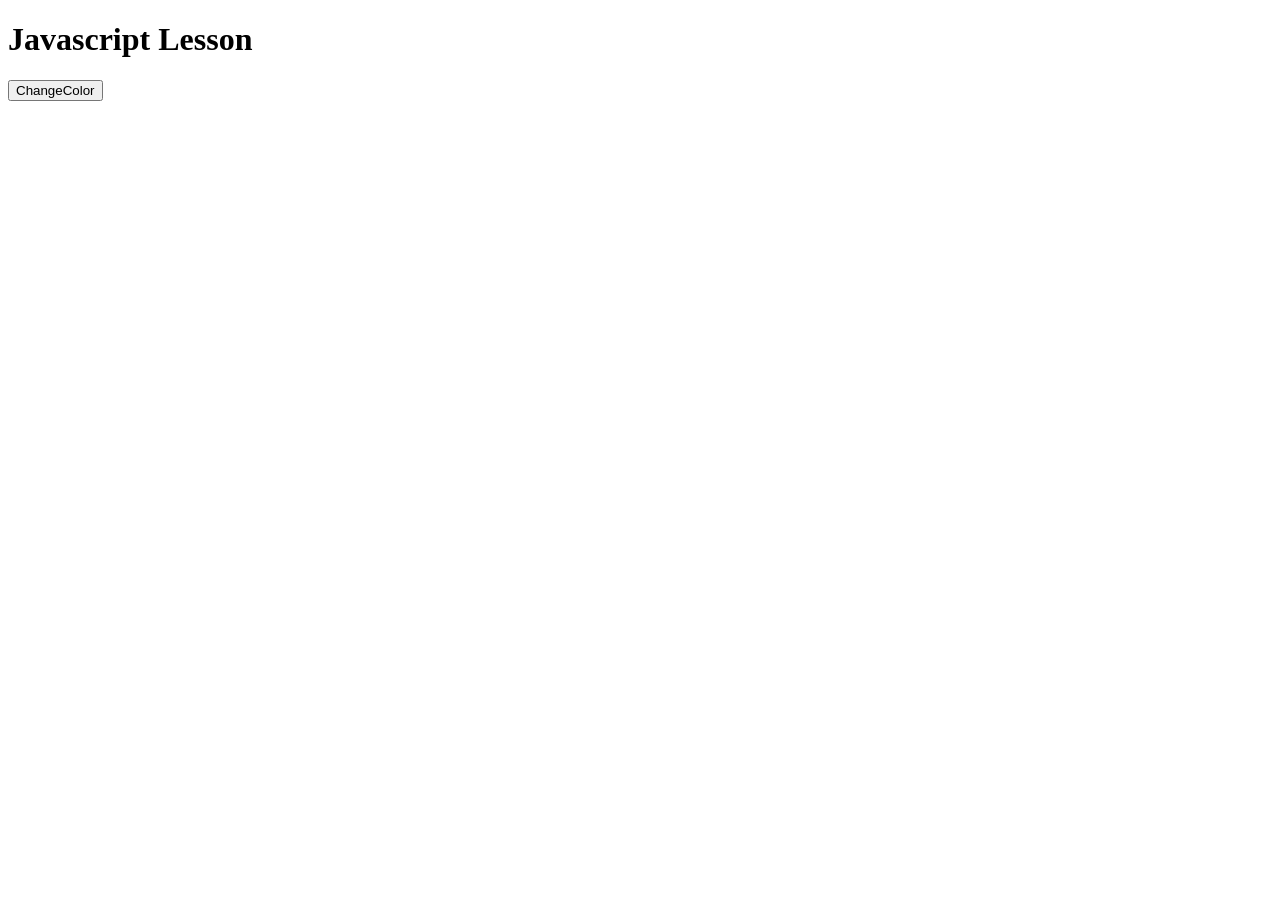
<file: index.html>
<!DOCTYPE html>
<html lang="en">
<head>
    <meta charset="UTF-8">
    <meta name="viewport" content="width=device-width, initial-scale=1.0">
    <title>JS Tutorial</title>
</head>
<body>
    <h1 id="heading">Javascript Lesson</h1>
    <button id="colorBtn">ChangeColor</button>
    








    <script src="./script.js">
        
    </script>
</body>
</html>
</file>
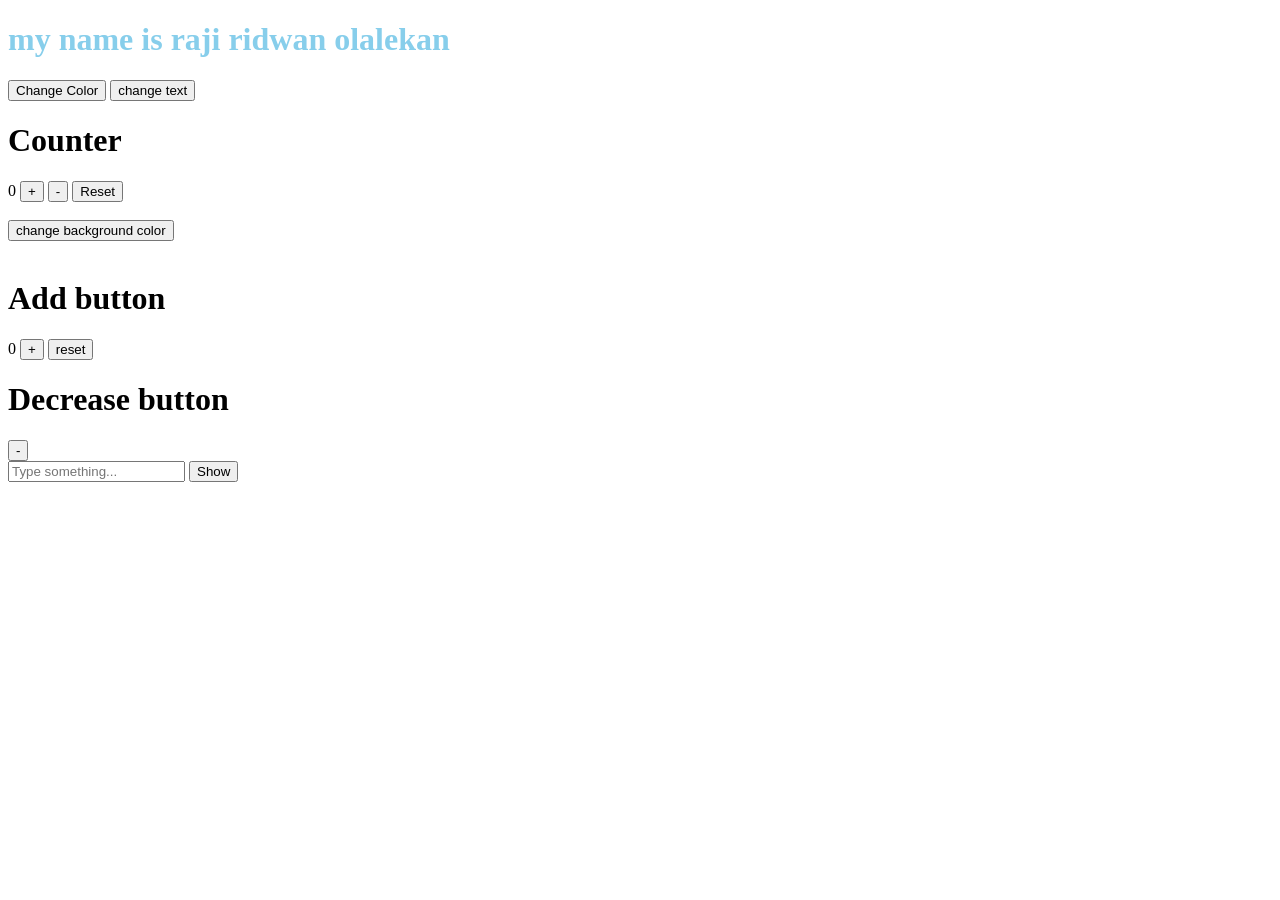
<file: assignment.html>
<!DOCTYPE html>
<html lang="en">

<head>
    <meta charset="UTF-8">
    <meta name="viewport" content="width=device-width, initial-scale=1.0">
    <title>assignment-js</title>
</head>

<body>
    <header>
        <h1 id="headerr">my name is raji ridwan olalekan</h1>
        <button id="btn">Change Color</button>
        <button id="otherBtn">change text</button>
    </header>
    <main>
        <h1>Counter</h1>
        <span id="result">0</span>
        <button id="addBtn">+</button>
        <button id="decreaseBtn">-</button>
        <button id="resetBtn">Reset</button> <br> <br>

        <button id="btn2">change background color</button> <br> <br>
        <h1>Add button</h1>
        <span id="Result">0</span>
        <button id="anotherAddBtn">+</button>
        <button id="reset">reset</button><br>
        <h1 id="decreasebtn">Decrease button</h1>

        <button id="Decreasebtn">-</button><br>



        <input id="input" placeholder="Type something..." />
        <button id="show">Show</button>
        <p id="output"></p>
        <!-- <input type="text" id=" myinput" placeholder="type something"></input>
               <button onclick="showvalue()">show value</button>
               <p id="output"></p> -->
    </main>
    <footer></footer>








    <script src="./assignment.js">

    </script>
</body>

</html>
</file>
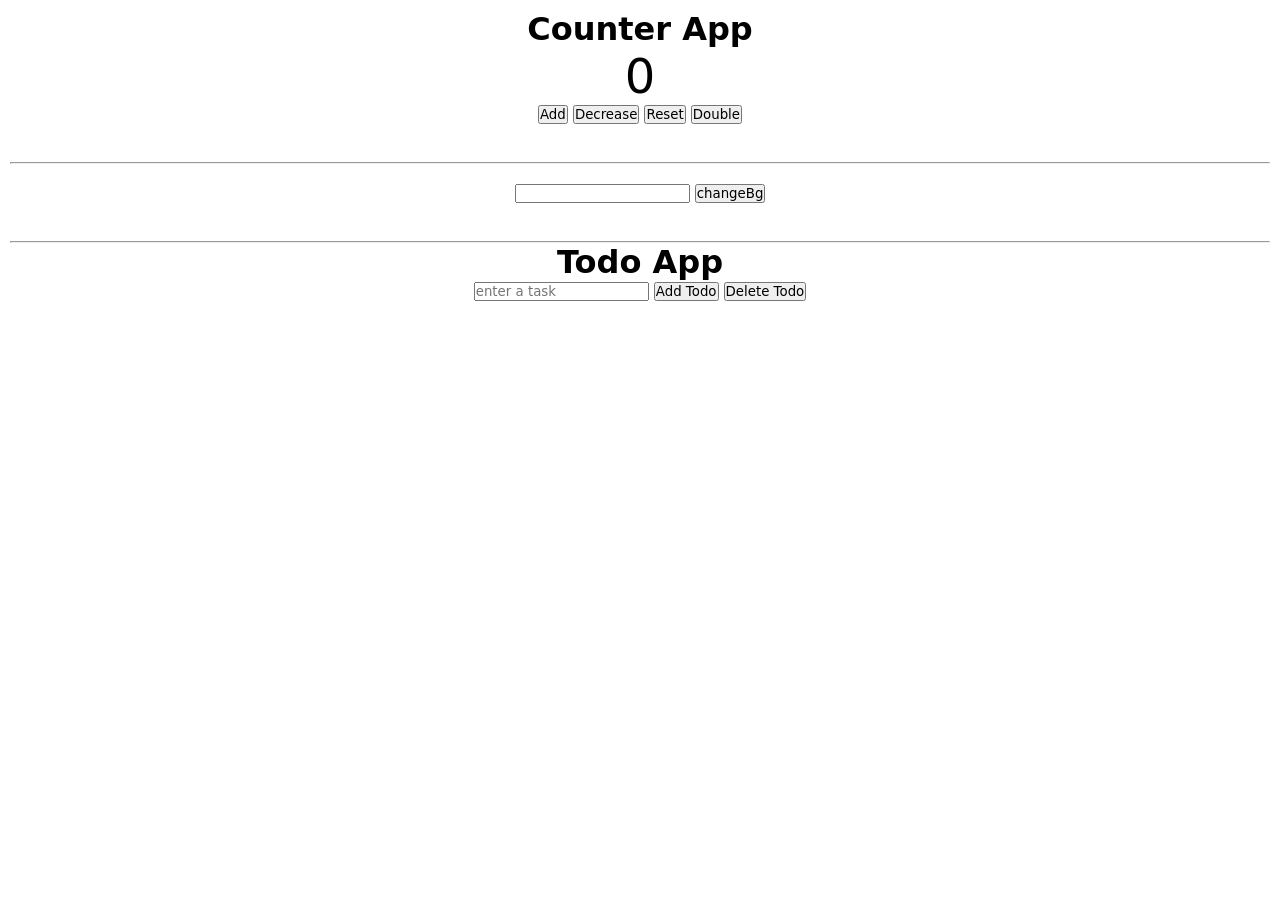
<file: counter.html>
<!DOCTYPE html>
<html lang="en">
<head>
    <meta charset="UTF-8">
    <meta name="viewport" content="width=device-width, initial-scale=1.0">
    <title>Counter</title>
    <link rel="stylesheet" href="./counter.css">
    
</head>
<body>
    <h1>Counter App</h1>
       <div id="counter" style="font-size: 3rem;">0</div>
       <button id="addBtn">Add</button>
       <button id="decreaseBtn">Decrease</button>
       <button id="resetBtn">Reset</button>
       <button id="double">Double</button>
        <br> <br> <br> <hr> <br>

   

    <input id="userInput" type="text">
    <button id="bgBtn">changeBg</button> 
    <br> <br> <br> <hr>

    <h1>Todo App</h1>
    <input type="text" placeholder="enter a task">
    <button>Add Todo</button>
    <button>Delete Todo</button>

    <ul></ul>

     <script src="counter.js"></script>
</body>
</html>
</file>
<file: counter.css>
*{
    margin: 0;
    padding: 0;
    box-sizing: border-box;
    font-family: system-ui, -apple-system, BlinkMacSystemFont, 'Segoe UI', Roboto, Oxygen, Ubuntu, Cantarell, 'Open Sans', 'Helvetica Neue', sans-serif;
}

body {
    min-height: 100vh;
    width: 100%;
    text-align: center;
    padding: 10px;
}
</file>
